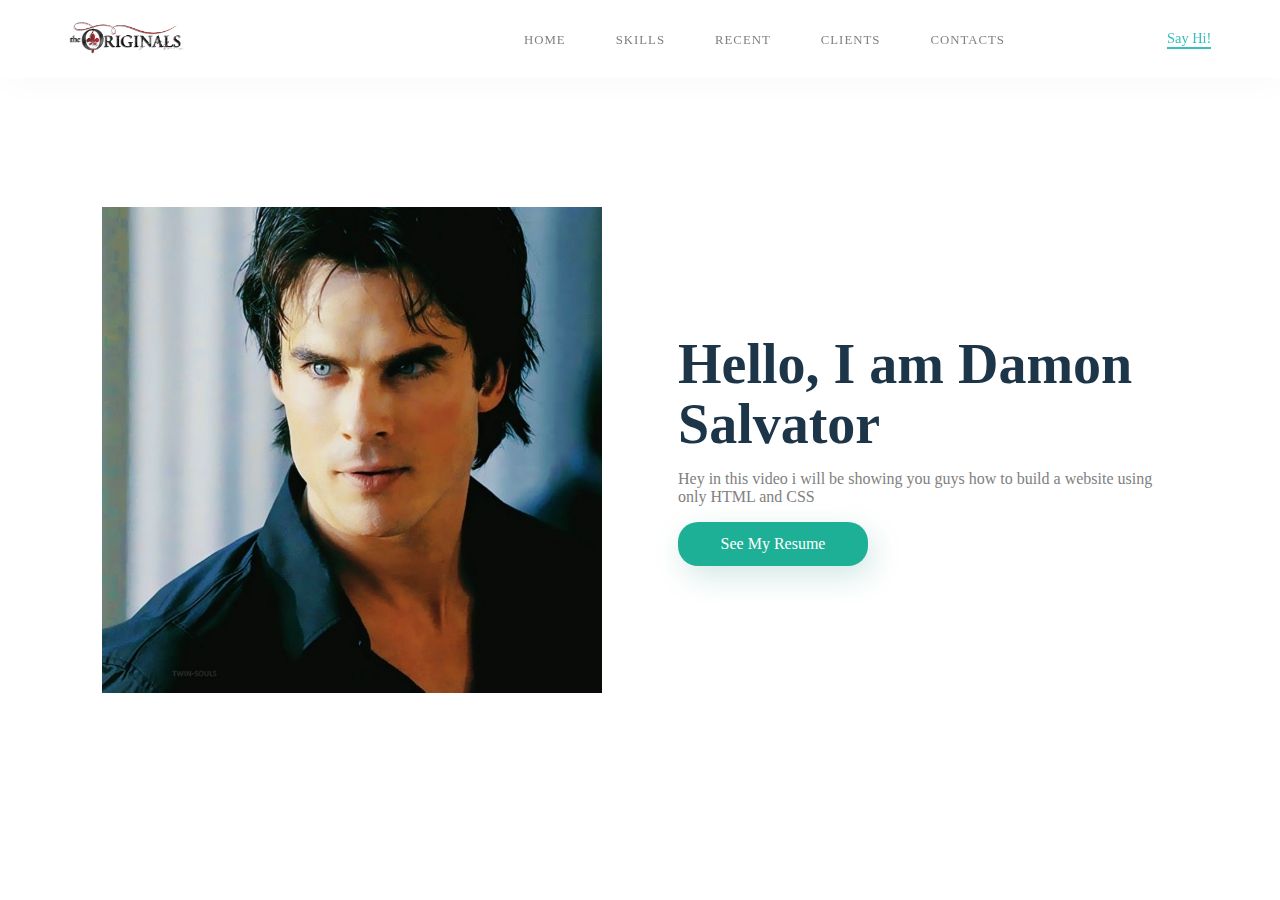
<file: index.html>
<!DOCTYPE html>
<html lang="en">
<head>
    <meta charset="UTF-8">
    <meta http-equiv="X-UA-Compatible" content="IE=edge">
    <meta name="viewport" content="width=device-width, initial-scale=1.0">
    <title>The Vampire Diaries</title>
    <link rel="stylesheet" href="./style.css" type="text/css">
</head>
<body>
    <section id="main">
        <nav>
            <a href="#" class="logo">
                <img src="./TheOriginalsLogo.png" alt="The LOGO">
            </a>
            <span class="menu-space"></span>
            <ul class="menu">
                <li><a href="#">Home</a></li>
                <li><a href="#">Skills</a></li>
                <li><a href="#">Recent</a></li>
                <li><a href="#">Clients</a></li>
                <li><a href="#">Contacts</a></li>
            </ul>
            <a href="#" class="hey">Say Hi!</a>
        </nav>
    </section>

    <section class="Content">
        <div class="image">
            <img src="./DAMON.jpg" alt="Damon Salvator">
        </div>
        <div class="main-text">
            <h1>Hello, I am Damon Salvator</h1>
            <p>Hey in this video i will be showing you guys how to build a website using only HTML and CSS</p>
            <a href="#" class="resume-btn">See My Resume</a>
        </div>
    </section>
</body>
</html>
</file>
<file: style.css>
*{
    box-sizing: border-box;
}
body{
    margin : 0px;
    padding : 0px;
    font : poppins; 
}
#main{
    width: 100%;
    height: 50vh;
    position: relative;
}
nav{
    display: flex;
    justify-content: space-around;
    align-items: center;
    position: fixed;
    top: 0;
    left: 0;
    width: 100%;
    background-color: white;
    box-shadow: 5px 10px 30px rgba(0,0,0,0.02);
    z-index: 1;
}
.logo img{
    height: 45px;
}
.menu{
    list-style: none;
    display: flex;
}
.menu li a{
    height: 40px;
    line-height: 43px;
    margin: 3px;
    padding: 0px 22px;
    display: flex;
    font-size: 0.8em;
    text-transform: uppercase;
    font-weight: 500;
    letter-spacing: 1px;
    color: grey;
}
a{
    text-decoration: none;
}
.hey{
    color: #39bfbd;
    font-weight: 500;
    font-size: 0.9em;
    border-bottom: 2px solid #39bfbd;
}
.image{
    width: 500px;
    height: 500px;
}
.image img{
    width: 100%;
    height: 100%;
    object-fit: contain;
}
.Content{
    display: flex;
    width: 90%;
    justify-content: space-around;
    align-items: center;
    position: absolute;
    left: 50%;
    right: 50%;
    transform: translate(-50%,-50%);
}
.main-text{
    width: 500px;
}
.main-text h1{
    font-size: 3.5em;
    color: #1c3548;
    margin: 0px 0px 10px 0px;
    line-height: 60px;
}
.main-text p{
    color: grey;
}
.resume-btn{
    width: 190px;
    height: 44px;
    display: flex;
    justify-content: center;
    align-items: center;
    color: white;
    background-color: #1db096 ;
    border-radius: 20px;
    box-shadow: 5px 10px 30px rgba(24, 139, 119, 0.2);
}
.resume-btn:hover{
    background-color: #23cdaf;
    transition: all ease 0.2s;
}

.menu li a:hover{
    background-color: #23cdaf;
    color: white;
    box-shadow: 5px 10px 30px rgba(24, 139, 119, 0.2);
    transition: all ease 0.2s;

}
</file>
